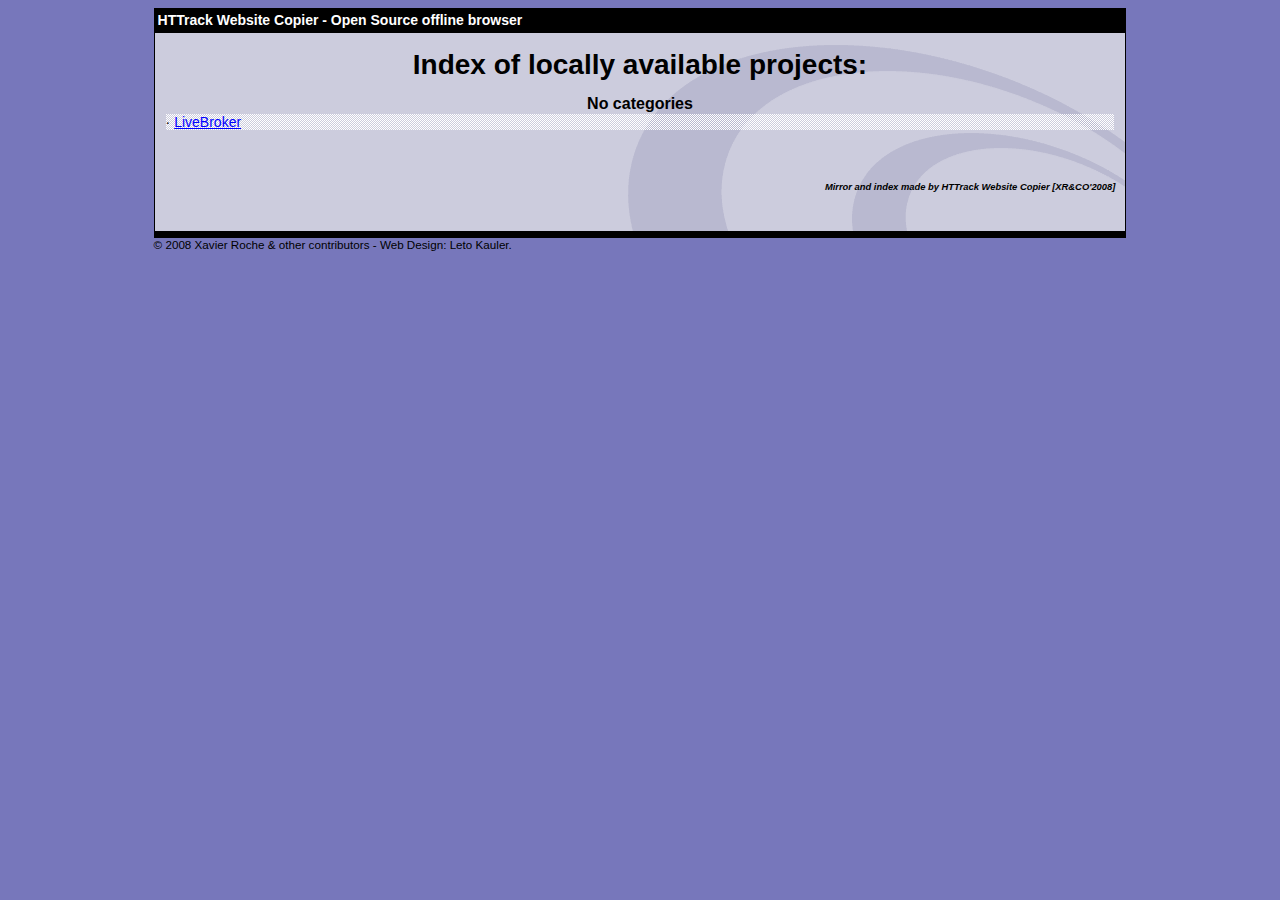
<file: site/index.html>
<html xmlns="http://www.w3.org/1999/xhtml" lang="en">

<head>
	<meta http-equiv="Content-Type" content="text/html; charset=utf-8" />
	<meta name="description" content="HTTrack is an easy-to-use website mirror utility. It allows you to download a World Wide website from the Internet to a local directory,building recursively all structures, getting html, images, and other files from the server to your computer. Links are rebuiltrelatively so that you can freely browse to the local site (works with any browser). You can mirror several sites together so that you can jump from one toanother. You can, also, update an existing mirror site, or resume an interrupted download. The robot is fully configurable, with an integrated help" />
	<meta name="keywords" content="httrack, HTTRACK, HTTrack, winhttrack, WINHTTRACK, WinHTTrack, offline browser, web mirror utility, aspirateur web, surf offline, web capture, www mirror utility, browse offline, local  site builder, website mirroring, aspirateur www, internet grabber, capture de site web, internet tool, hors connexion, unix, dos, windows 95, windows 98, solaris, ibm580, AIX 4.0, HTS, HTGet, web aspirator, web aspirateur, libre, GPL, GNU, free software" />
	<title>List of available projects - HTTrack Website Copier</title>
	<!-- Mirror and index made by HTTrack Website Copier/3.48-22 [XR&CO'2014] -->

	<style type="text/css">
	<!--

body {
	margin: 0;  padding: 0;  margin-bottom: 15px;  margin-top: 8px;
	background: #77b;
}
body, td {
	font: 14px "Trebuchet MS", Verdana, Arial, Helvetica, sans-serif;
	}

#subTitle {
	background: #000;  color: #fff;  padding: 4px;  font-weight: bold; 
	}

#siteNavigation a, #siteNavigation .current {
	font-weight: bold;  color: #448;
	}
#siteNavigation a:link    { text-decoration: none; }
#siteNavigation a:visited { text-decoration: none; }

#siteNavigation .current { background-color: #ccd; }

#siteNavigation a:hover   { text-decoration: none;  background-color: #fff;  color: #000; }
#siteNavigation a:active  { text-decoration: none;  background-color: #ccc; }


a:link    { text-decoration: underline;  color: #00f; }
a:visited { text-decoration: underline;  color: #000; }
a:hover   { text-decoration: underline;  color: #c00; }
a:active  { text-decoration: underline; }

#pageContent {
	clear: both;
	border-bottom: 6px solid #000;
	padding: 10px;  padding-top: 20px;
	line-height: 1.65em;
	background-image: url(backblue.gif);
	background-repeat: no-repeat;
	background-position: top right;
	}

#pageContent, #siteNavigation {
	background-color: #ccd;
	}


.imgLeft  { float: left;   margin-right: 10px;  margin-bottom: 10px; }
.imgRight { float: right;  margin-left: 10px;   margin-bottom: 10px; }

hr { height: 1px;  color: #000;  background-color: #000;  margin-bottom: 15px; }

h1 { margin: 0;  font-weight: bold;  font-size: 2em; }
h2 { margin: 0;  font-weight: bold;  font-size: 1.6em; }
h3 { margin: 0;  font-weight: bold;  font-size: 1.3em; }
h4 { margin: 0;  font-weight: bold;  font-size: 1.18em; }

.blak { background-color: #000; }
.hide { display: none; }
.tableWidth { min-width: 400px; }

.tblRegular       { border-collapse: collapse; }
.tblRegular td    { padding: 6px;  background-image: url(fade.gif);  border: 2px solid #99c; }
.tblHeaderColor, .tblHeaderColor td { background: #99c; }
.tblNoBorder td   { border: 0; }


// -->
</style>

</head>

<body>
<table width="76%" border="0" align="center" cellspacing="0" cellpadding="3" class="tableWidth">
	<tr>
	<td id="subTitle">HTTrack Website Copier - Open Source offline browser</td>
	</tr>
</table>
<table width="76%" border="0" align="center" cellspacing="0" cellpadding="0" class="tableWidth">
<tr class="blak">
<td>
	<table width="100%" border="0" align="center" cellspacing="1" cellpadding="0">
	<tr>
	<td colspan="6"> 
		<table width="100%" border="0" align="center" cellspacing="0" cellpadding="10">
		<tr> 
		<td id="pageContent"> 
<!-- ==================== End prologue ==================== -->


<h1 ALIGN=Center>Index of locally available projects:</H1>
  <table border="0" width="100%" cellspacing="1" cellpadding="0">
		<TH>
		<BR/>
			No categories
		</TH>
		<TR>
		  <TD BACKGROUND="fade.gif">
                    &middot; <A HREF="LiveBroker/index.html">LiveBroker</A>
   		  </TD>
		</TR>
	</TABLE>
	<BR>
	<H6 ALIGN="RIGHT">
         <I>Mirror and index made by HTTrack Website Copier [XR&CO'2008]</I>
	</H6>
	<!-- Mirror and index made by HTTrack Website Copier/3.48-22 [XR&CO'2014] -->
	<!-- Thanks for using HTTrack Website Copier! -->

<!-- ==================== Start epilogue ==================== -->
		</td>
		</tr>
		</table>
	</td>
	</tr>
	</table>
</td>
</tr>
</table>

<table width="76%" border="0" align="center" valign="bottom" cellspacing="0" cellpadding="0">
	<tr>
	<td id="footer"><small>&copy; 2008 Xavier Roche & other contributors - Web Design: Leto Kauler.</small></td>
	</tr>
</table>

</body>

</html>
</file>
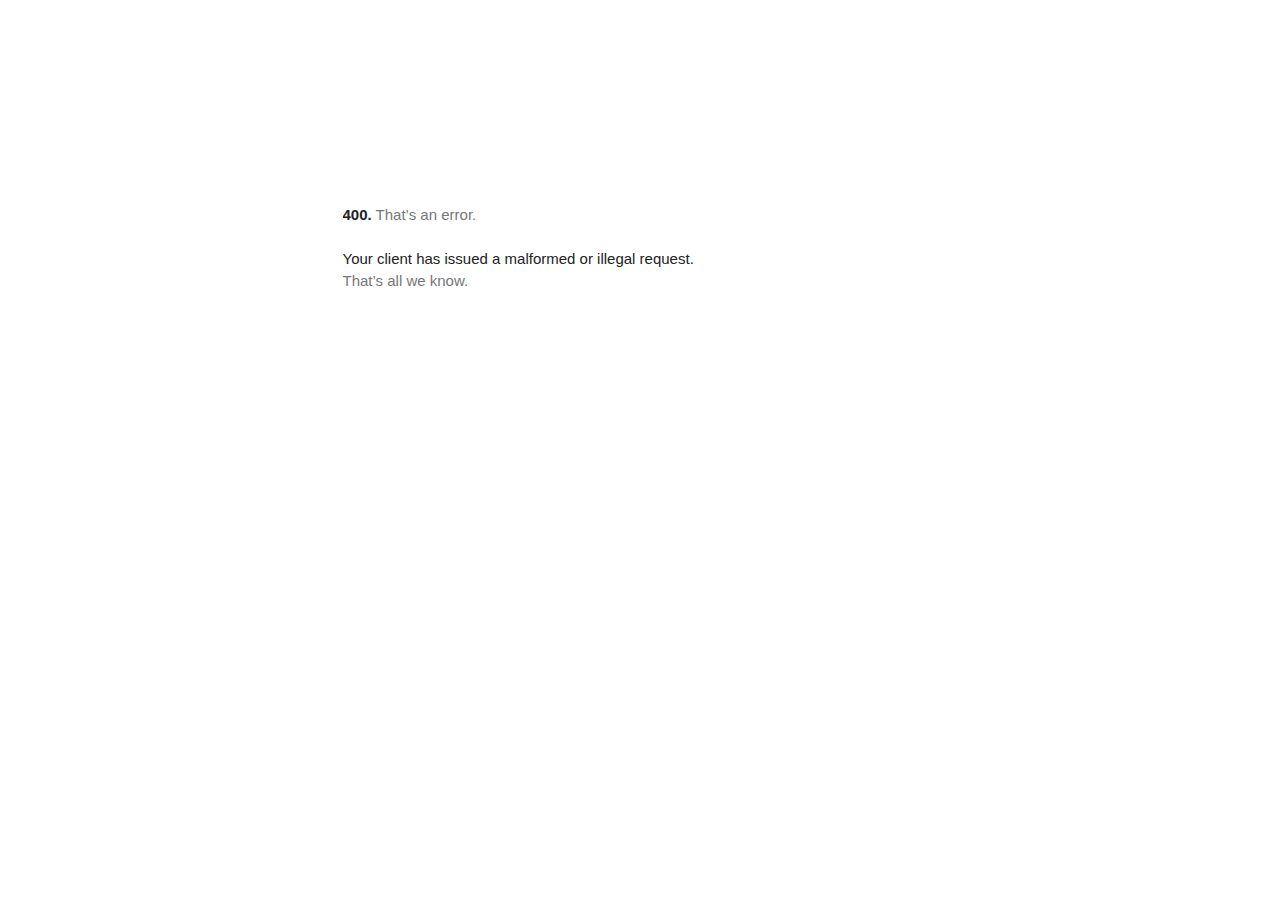
<file: site/LiveBroker/www.googletagmanager.com/gtm5445.html>
<!DOCTYPE html>
<html lang=en>
  <meta charset=utf-8>
  <meta name=viewport content="initial-scale=1, minimum-scale=1, width=device-width">
  <title>Error 400 (Bad Request)!!1</title>
  <style>
    *{margin:0;padding:0}html,code{font:15px/22px arial,sans-serif}html{background:#fff;color:#222;padding:15px}body{margin:7% auto 0;max-width:390px;min-height:180px;padding:30px 0 15px}* > body{background:url(//www.google.com/images/errors/robot.png) 100% 5px no-repeat;padding-right:205px}p{margin:11px 0 22px;overflow:hidden}ins{color:#777;text-decoration:none}a img{border:0}@media screen and (max-width:772px){body{background:none;margin-top:0;max-width:none;padding-right:0}}#logo{background:url(//www.google.com/images/branding/googlelogo/1x/googlelogo_color_150x54dp.png) no-repeat;margin-left:-5px}@media only screen and (min-resolution:192dpi){#logo{background:url(//www.google.com/images/branding/googlelogo/2x/googlelogo_color_150x54dp.png) no-repeat 0% 0%/100% 100%;-moz-border-image:url(//www.google.com/images/branding/googlelogo/2x/googlelogo_color_150x54dp.png) 0}}@media only screen and (-webkit-min-device-pixel-ratio:2){#logo{background:url(//www.google.com/images/branding/googlelogo/2x/googlelogo_color_150x54dp.png) no-repeat;-webkit-background-size:100% 100%}}#logo{display:inline-block;height:54px;width:150px}
  </style>
  <a href=//www.google.com/><span id=logo aria-label=Google></span></a>
  <p><b>400.</b> <ins>That’s an error.</ins>
  <p>Your client has issued a malformed or illegal request.  <ins>That’s all we know.</ins>
</file>
